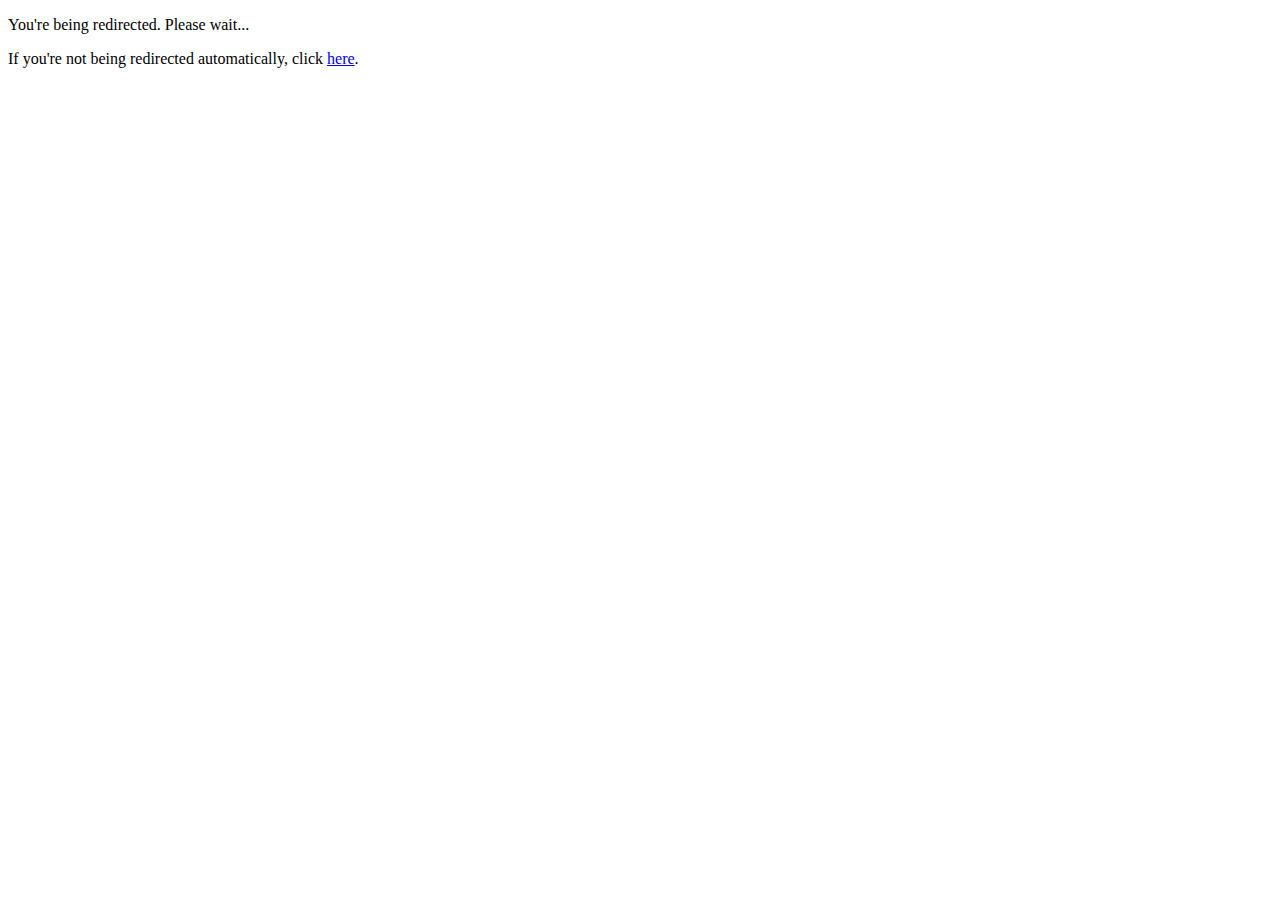
<file: index.html>
<!DOCTYPE html>
<html>
<head>
	<title>Redirecting</title>
	<meta http-equiv="refres" content="0; url=assets/pages/index.html"/>
</head>
<body>
<p>You're being redirected. Please wait...</p>
<p>If you're not being redirected automatically, click <a href="assets/pages/index.html">here</a>.</p>
</body>
</html>
</file>
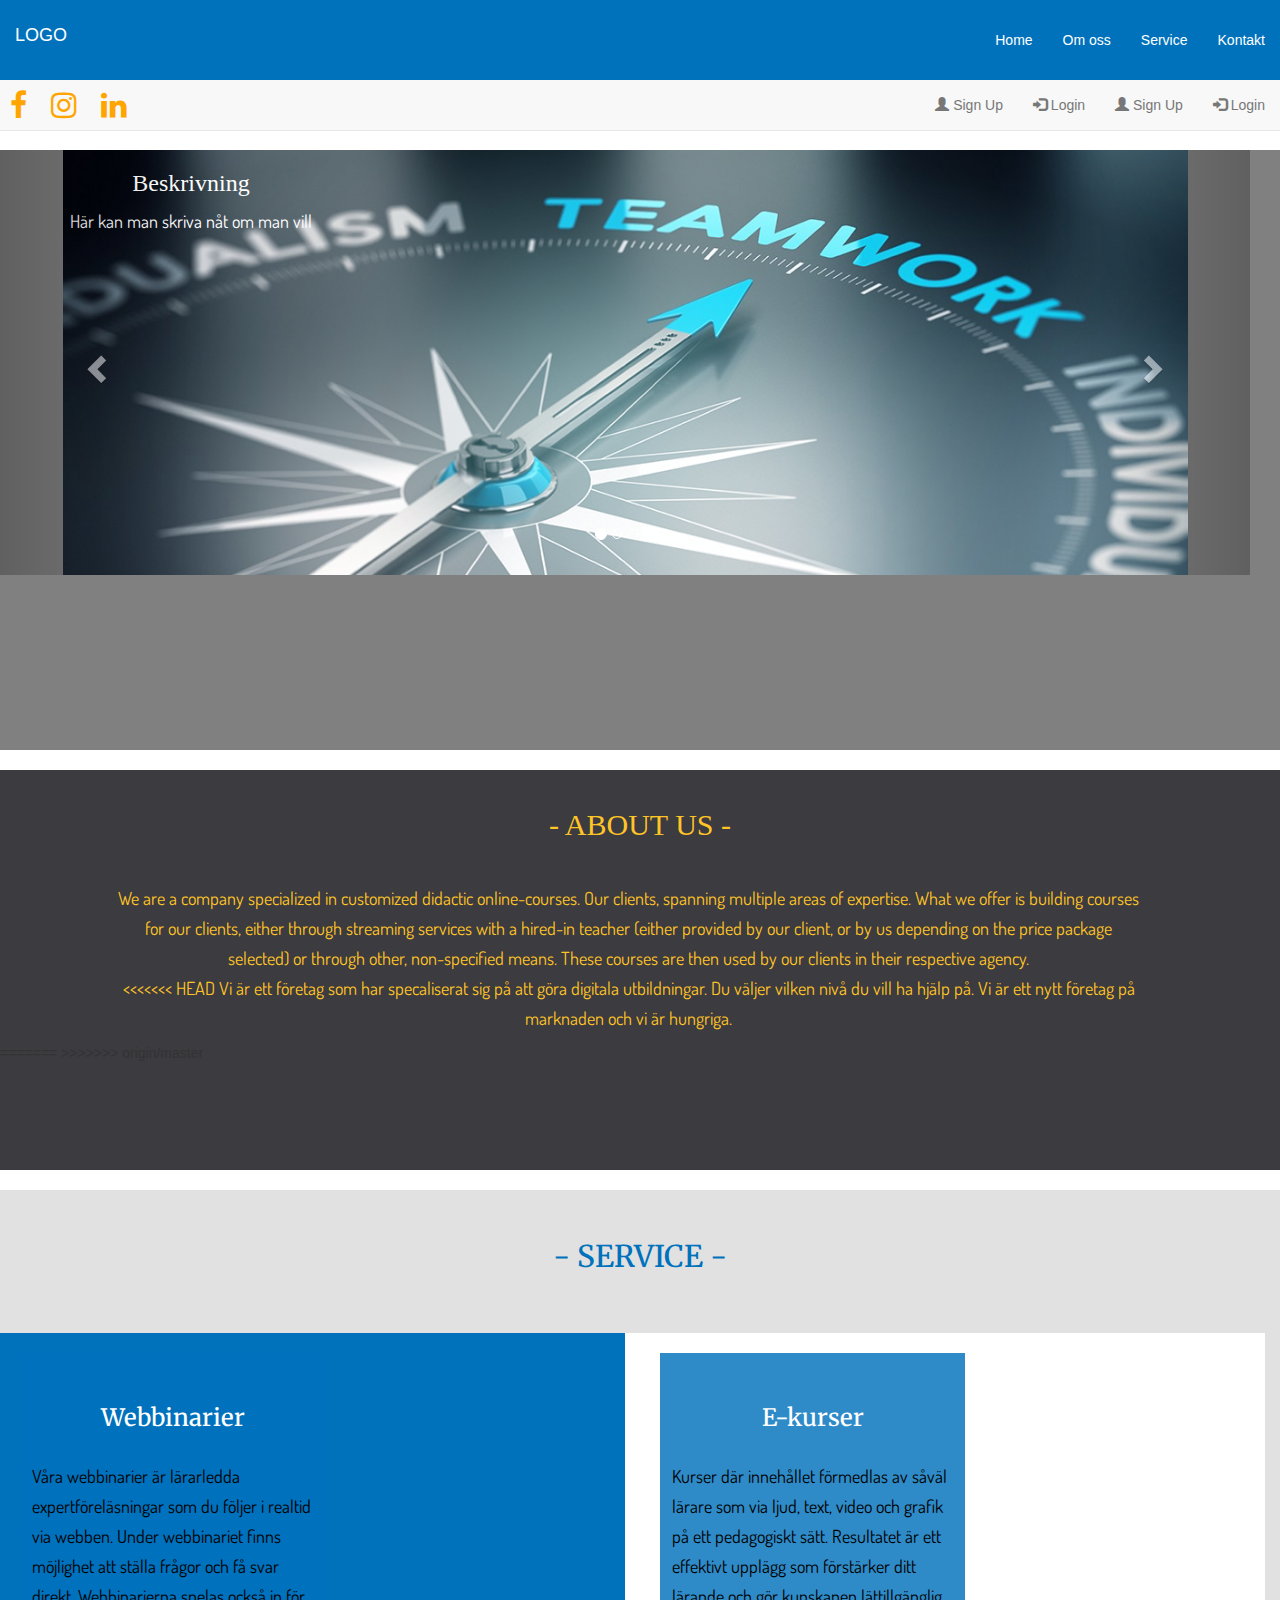
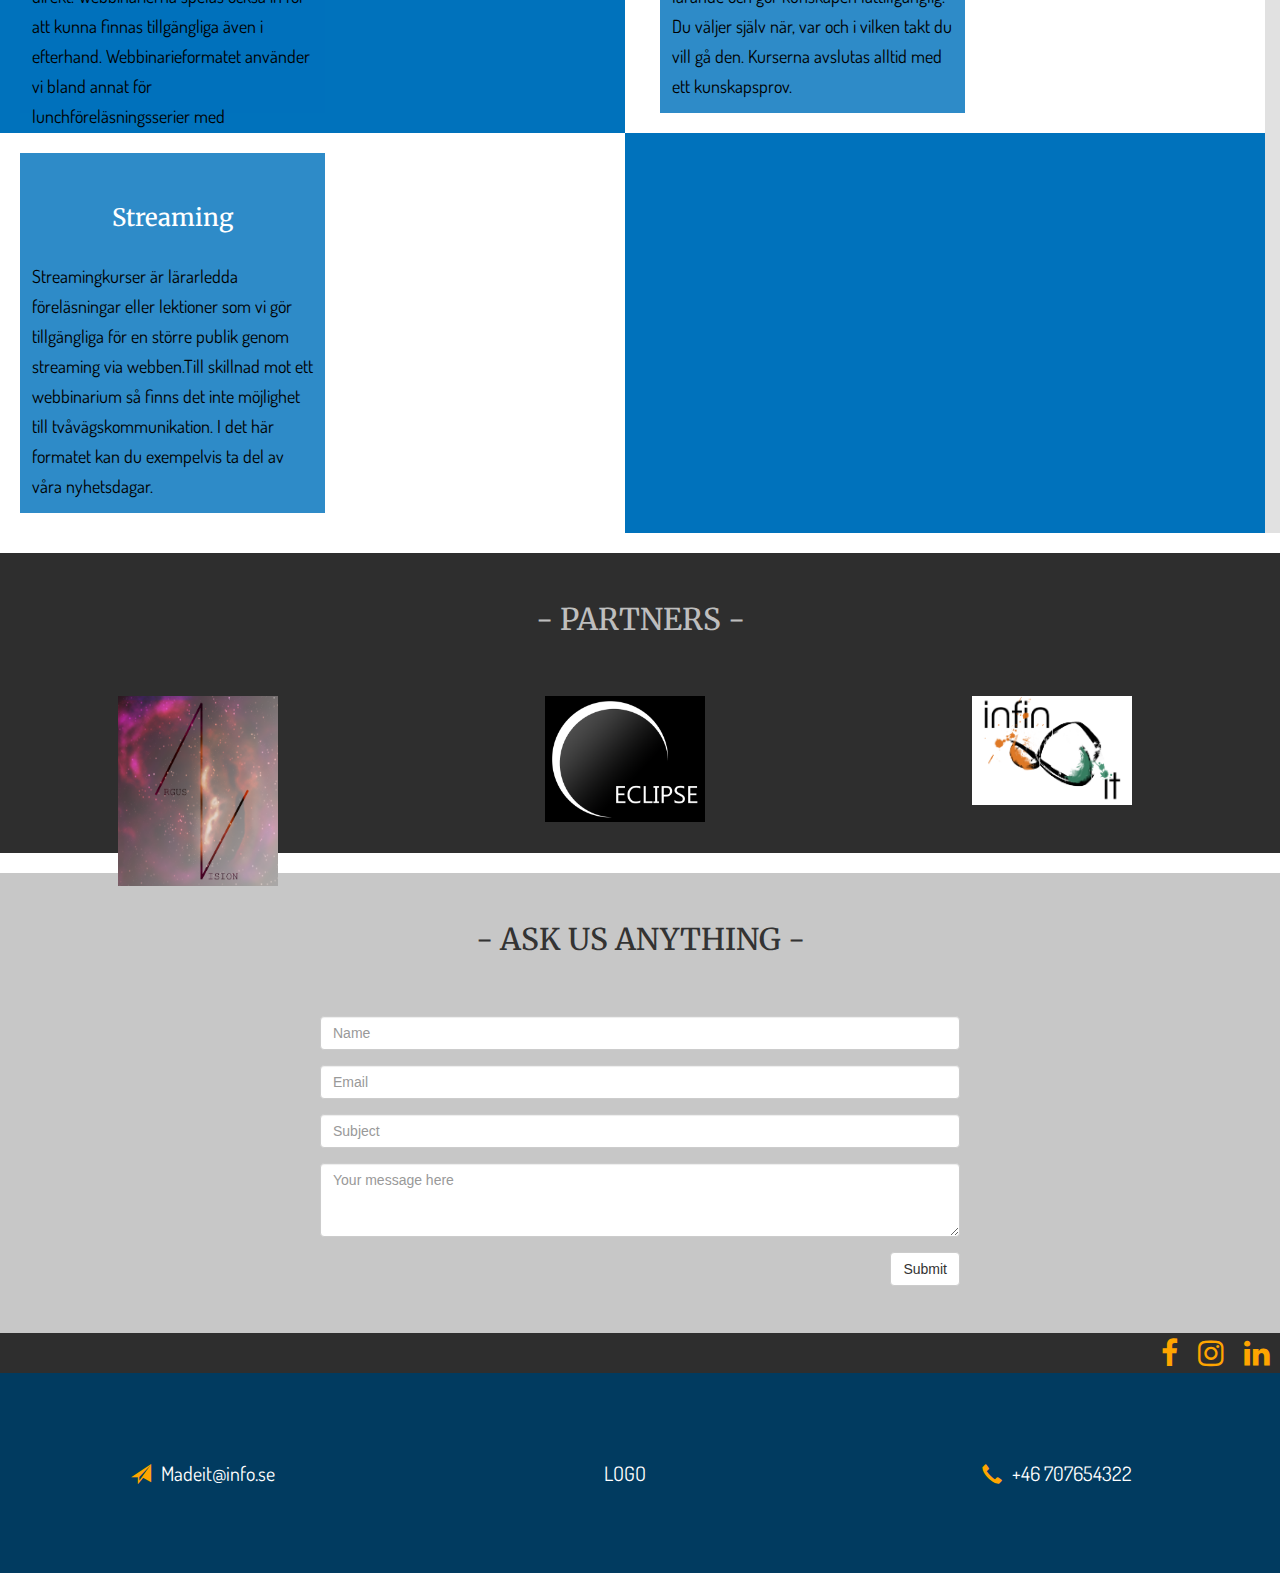
<file: assets/pages/index.html>
<!DOCTYPE html>
<html>
<head>
<title>Made-IT</title>
<meta charset="utf-8">
<<<<<<< HEAD
<meta name="viewport" content="width=device-width, initial-scale=1">
=======
 <meta name="viewport" content="width=device-width, initial-scale=1">

>>>>>>> origin/master
<link rel="stylesheet" href="../style/style.css">
<link rel="stylesheet" href="https://maxcdn.bootstrapcdn.com/bootstrap/3.3.7/css/bootstrap.min.css" integrity="sha384-BVYiiSIFeK1dGmJRAkycuHAHRg32OmUcww7on3RYdg4Va+PmSTsz/K68vbdEjh4u" crossorigin="anonymous"> 
<link href="https://fonts.googleapis.com/css?family=Dosis|Merriweather" rel="stylesheet"> 
<link rel="stylesheet" href="https://maxcdn.bootstrapcdn.com/font-awesome/4.7.0/css/font-awesome.min.css">  
    
<script src="https://maxcdn.bootstrapcdn.com/bootstrap/3.3.7/js/bootstrap.min.js" integrity="sha384-Tc5IQib027qvyjSMfHjOMaLkfuWVxZxUPnCJA7l2mCWNIpG9mGCD8wGNIcPD7Txa" crossorigin="anonymous"></script>
<script src="https://ajax.googleapis.com/ajax/libs/jquery/3.1.1/jquery.min.js"></script>
<script src="https://maxcdn.bootstrapcdn.com/bootstrap/3.3.7/js/bootstrap.min.js"></script>
</head>
<body>
    
<!-- Navigation bar -->
<nav class="navbar navbar-default navbar-fixed-top" id="main-nav">
  <div class="container-fluid" id="navContainer">
    <div class="navbar-header" id="navHeader">
      <a class="navbar-brand" href="#">LOGO</a>
    </div>
    <ul class="nav navbar-nav navbar-right" id="header-nav">
      <li class="liNav"><a href="#">Home</a></li>
      <li class="liNav"><a href="#OmOss">Om oss</a></li>
      <li class="liNav"><a href="#Service">Service</a></li>
      <li class="liNav"><a href="#footer">Kontakt</a></li>
    
    </ul>
  </div>
</nav>
<!-- END Navigation bar -->

    <nav class="navbar navbar-default navbar-fixed-top" id="loginNav">
        <div id="socialHeader">
    <a href="#"><i class="fa fa-facebook" aria-hidden="true"></i></a>
    <a href="#"><i class="fa fa-instagram" aria-hidden="true"></i></a>
    <a href="#"><i class="fa fa-linkedin" aria-hidden="true"></i></a>
        </div>
     <ul class="nav navbar-nav navbar-right" id="loginUl">
      <li class="loginLi"><a href="#"><span class="glyphicon glyphicon-user"></span> Sign Up</a></li>
      <li class="loginLi"><a href="#"><span class="glyphicon glyphicon-log-in"></span> Login</a></li>
    </ul> 
              <img id="menu" src="../resources/menu-icon.png">

     <ul class="nav navbar-nav navbar-right">
      <li ><a href="#"><span class="glyphicon glyphicon-user"></span> Sign Up</a></li>
      <li><a href="#"><span class="glyphicon glyphicon-log-in"></span> Login</a></li>
    </ul>

    </nav>

<!-- Home article -->
<div id="home">
<div class="row">
<div class="col-lg-12 col-md-12 col-xs-12">
<!-- END Home article -->
    

<!-- Slider -->
    
<div id="myCarousel" class="carousel slide" data-ride="carousel">
  <!-- Indicators -->
  <ol class="carousel-indicators">
    <li data-target="#myCarousel" data-slide-to="0" class="active"></li>
    <li data-target="#myCarousel" data-slide-to="1"></li>
    <li data-target="#myCarousel" data-slide-to="2"></li>
    <li data-target="#myCarousel" data-slide-to="3"></li>
  </ol>

  <!-- Wrapper for slides -->
  <div class="carousel-inner" role="listbox">
    <div class="item active">
      <span id="imgText">
      <h3>Beskrivning</h3>
      <p>Här kan man skriva nåt om man vill</p>
    </span>
      <img src="../resources/slide_1.png" alt="img1">
    </div>

    <div class="item">
      <img src="../resources/slide_2.png" alt="img2">
    </div>

    <div class="item">
      <img src="../resources/slide_3.png" alt="img3">
    </div>

    <div class="item">
      <img src="../resources/slide_4.png" alt="img4">
    </div>

  </div>

  <!-- Left and right controls -->
  <a class="left carousel-control" href="#myCarousel" role="button" data-slide="prev">
    <span class="glyphicon glyphicon-chevron-left" aria-hidden="true"></span>
    <span class="sr-only">Previous</span>
  </a>
  <a class="right carousel-control" href="#myCarousel" role="button" data-slide="next">
    <span class="glyphicon glyphicon-chevron-right" aria-hidden="true"></span>
    <span class="sr-only">Next</span>
  </a>
</div>
<!-- END Slider -->
    </div>
</div>
</div>

<!-- Om Oss -->
<div id="OmOss">
<h2>- ABOUT US -</h2>
<div class="row">
<div class="col-lg-11 col-md-11 col-xs-12" id="Om-oss">
	<p id="omOssInfo">We are a company specialized in customized didactic online-courses. Our clients, spanning multiple areas of expertise.
What we offer is building courses for our clients, either through streaming services with a hired-in teacher (either provided by our client, or by us depending on the price package selected) or through other, non-specified means. These courses are then used by our clients in their respective agency.
<br>
<<<<<<< HEAD
Vi är ett företag som har specaliserat sig på att göra digitala utbildningar. Du väljer vilken nivå du vill ha hjälp på. Vi är ett nytt företag på marknaden och vi är hungriga. </p>
=======
>>>>>>> origin/master
</div>
</div>  
</div>
<!-- END Om Oss -->

<!--  Service -->
<div id="service">
<h2>- SERVICE -</h2>
<div class="row">
<div class="col-lg-6 col-md-6 col-xs-12 blue webbinar">
<div class="serviceInfo">
<h3 class="service">Webbinarier</h3>
<p class="serviceP">Våra webbinarier är lärarledda expertföreläsningar som du följer i realtid via webben. Under webbinariet finns möjlighet att ställa frågor och få svar direkt. Webbinarierna spelas också in för att kunna finnas tillgängliga även i efterhand. Webbinarieformatet använder vi bland annat för lunchföreläsningsserier med nyhetsinnehåll.</p>
</div>
    </div>
<div class="col-lg-6 col-md-6 col-xs-12 white eKurser">
<div class="serviceInfo">
<h3 class="service">E-kurser</h3>
<p class="serviceP">Kurser där innehållet förmedlas av såväl lärare som via ljud, text, video och grafik på ett pedagogiskt sätt. Resultatet är ett effektivt upplägg som förstärker ditt lärande och gör kunskapen lättillgänglig. Du väljer själv när, var och i vilken takt du vill gå den. Kurserna avslutas alltid med ett kunskapsprov.</p></div>
</div>
    </div>
    
<div class="row">
<div class="col-lg-6 col-md-6 col-xs-12 white streaming">
<div class="serviceInfo">
<h3 class="service">Streaming</h3>
<p class="serviceP">Streamingkurser är lärarledda föreläsningar eller lektioner som vi gör tillgängliga för en större publik genom streaming via webben.Till skillnad mot ett webbinarium så finns det inte möjlighet till tvåvägskommunikation. I det här formatet kan du exempelvis ta del av våra nyhetsdagar.</p>
    </div>
    </div>
<div class="col-lg-6 col-md-6 col-xs-12 blue">
<h3 class="service"></h3>
</div>
</div>
</div>
<!-- END service -->
    
<!-- Partners -->
<div id="partners">
<h2 class="partners">- PARTNERS -</h2>
<div class="row">
<div class="col-lg-4 col-md-4 col-xs-12 part"><img src="../resources/argusvision.png"></div>
<div class="col-lg-4 col-md-4 col-xs-12 part"><img src="../resources/eclipse_1024.png"></div>
<div class="col-lg-4 col-md-4 col-xs-12 part"><img src="../resources/infin-it.png"></div>
</div>
</div>
<!-- END Partners -->
    
<!-- Form -->
<div id="form">
    <h2 id="formH2">- ASK US ANYTHING -</h2>
<form>

  <div class="form-group">
    <input type="text" class="form-control" id="nameInput" placeholder="Name">
  </div>
  <div class="form-group">
    <input type="text" class="form-control" id="emailInput" placeholder="Email">
  </div>
  <div class="form-group">
    <input type="text" class="form-control" id="subjectInput" placeholder="Subject">
  </div>
  <div class="form-group">
<textarea class="form-control" rows="3" placeholder="Your message here"></textarea>
    </div>
  <button type="submit" class="btn btn-default">Submit</button>
</form>
</div>
<!-- END Form -->
    
<!-- Social icons -->
<div class="footerSocial">
    <a href="#"><i class="fa fa-facebook" aria-hidden="true"></i></a>
    <a href="#"><i class="fa fa-instagram" aria-hidden="true"></i></a>
    <a href="#"><i class="fa fa-linkedin" aria-hidden="true"></i></a>
</div>
<!--  END social icons -->
    
<!-- Footer -->
<div id="footer"> 
<div class="row">
<div class="col-lg-4 col-md-4 col-xs-12 footerContent"><span class="glyphicon glyphicon-send footerIcon"></span> Madeit@info.se</div>
<div class="col-lg-4 col-md-4 col-xs-12 footerContent">LOGO</div>
<div class="col-lg-4 col-md-4 col-xs-12 footerContent"><span class="glyphicon glyphicon-earphone footerIcon"></span> +46 707654322</div>
</div>
</div>
<!-- END Footer -->

<script type="text/javascript">

 var menu = document.getElementById("menu");
 var nav = document.getElementById("header-nav");
    
    $(menu).click(function(){
    $(nav).toggleClass("show");
    })

</script>    
</body>
</html>
</file>
<file: assets/style/style.css>
body{
width:100%;
}

.row{
width: 101%;
background: transparent;
}

#main-nav{
background: #0072bc;
height:80px;
margin:0px;
border-radius: 0px;
border:none;
}

#navContainer, #navHeader, #header-nav, .liNav{
height:80px;
margin-top: 5px;
}

#socialHeader {
    width: 150px;
    float: left;
    padding: 5px 0px;
}

#loginNav{
margin-top:80px;
}

#loginUl{
margin-right: 0px;
margin-left: 0px;
}

#main-nav a {
color:#fff;
height:auto;
}

#home, #OmOss, #service, #partners, #footer{
width:100%;
}

#home{
height: 600px;
background: grey;
margin-top: 130px;
}

#OmOss{
height:400px;
}

#Om-oss p{
font-family: 'Dosis', sans-serif;
font-size:18px;
}

p{
font-family: 'Dosis', sans-serif;
font-size:18px;
line-height: 30px;
}

h1, h2, h3, h4, h5, h5{
font-family: 'Merriweather', serif;
}

#OmOss h2{
color:#ffc426;
text-align: center;
font-family: 'Merriweather', serif;
}

#omOssInfo{
 	text-align: center;
 	color:#ffc426;
 	align-content: center;
 	width: 90%;
 	margin-left: 10%;
font-family: 'Alegreya SC';
font-size: 120%; 
 }

#carousel-example-generic{
width:100%;
height:300px;
}

.item{
display:block;
width:100%;
text-align: center;
}

.item img{
margin-left: 5%;
width: 90%;
size: 1135, 425
 }
 
#service{
background: #e1e1e1;
}

#service h2{
font-family: 'Merriweather', serif;
color:#0072bc;
text-align: center;
padding:50px 0px
}

.blue{
background: #0072bc;
height:400px;
}

.white{
background: #fff;
height:400px;
}


h3.service {
    width: 100%;
    text-align: center;
    font-family: 'Merriweather', serif;
    padding: 20px 0px;
    color: #fff;
}

.webbinar{
background: url(../resources/webbinar.jpeg) no-repeat;
background-size: cover;
}

.eKurser{
background: url(../resources/eKurser.jpeg) no-repeat;
background-size: cover;
}

.streaming{
background: url(../resources/macimg.jpeg) no-repeat;
background-size: cover;
}

p.serviceP {
    color: black;
    font-size: 18px;
}

.serviceInfo {
    width: 50%;
background: rgba(0, 114, 188, 0.82);
    height: 360px;
    margin: 20px 20px;
    padding: 12px;
}

#partners{
background: #2e2e2e;
height:380px;
}

h2.partners {
    font-family: 'Merriweather', serif;
    width: 100%;
    text-align: center;
    padding: 50px 0px;
    color: #bebebe;
}

.part{
text-align: center;
color:#5f5f5f;
}

.part img {
    width: 160px;
}

#form{
background: #c7c7c7;
}

.form-group {
    display: flex;
    flex-direction: column;
    align-items: center;
}

input#nameInput, input#emailInput, input#subjectInput, textarea.form-control{
width:50%;
}

#menu{
width: 40px;
display: none;
}

#formH2{
    width:100%;
    font-family: 'Merriweather', serif;
    padding:50px 0px;
    text-align: center;
}

#form{
height: 460px;
}

button.btn.btn-default {
    float: right;
    margin-right: 25%;
}

#footer{
background: #013b60;
}

.footerContent{
    color: #fff;
    display: flex;
    align-items: center;
    justify-content: center;
    height: 200px;
    font-size: 20px;
    font-family: 'Dosis', sans-serif;
}

.footerIcon{
padding: 0px 10px;
color: orange;
}

.footerSocial{
width:100%;
height:40px;
background: #2e2e2e;
    display: inline-flex;
    justify-content: flex-end;
}

a .fa {
    color: orange;
    font-size: 30px;
    padding: 5px 10px;
}

.social{
color:orange;
padding:10px 15px;
font-size: 20px;
float:right;
}

@media screen and (max-width: 770px){
#navContainer, #navHeader, #header-nav, .liNav {
height: auto;
}
    
#socialHeader{
display:none;
    }
    
#header-nav {
margin-top: 80px;
background: #b8b8b8;
padding-bottom: 15px;
display:none;
}
    
#menu{
display: block;
margin-right: 7px;
position: absolute;
right: 0px;
top: 50px;
cursor: pointer;
}
    
#home{
margin-top: 175px;
}
<<<<<<< HEAD
    
input#nameInput, input#emailInput, input#subjectInput, textarea.form-control{
width:80%;
}
    
.footerContent{
 height:100px;   
}
    
.serviceInfo {
    width: 94%;
}
=======
=======

width:100%;

}



.row{

width: 100%;

background: transparent;

}



#main-nav{

background: #0072bc;

height:80px;

margin:0px;

border-radius: 0px;

border:none;

}



#navContainer, #navHeader, #header-nav, .liNav{

height:80px;

margin-top: 5px;

}



#loginNav{

margin-top:80px;

}



#main-nav a {

color:#fff;

height:auto;

}



#home, #OmOss, #service, #partners, #footer{

width:100%;

}



#home{

height: 600px;

background: grey;

margin-top: 130px;

}



#OmOss{

height:400px;

background: #3B3B40;

}



#OmOss h2{

color:#ffc426;

padding-top: 3%;

padding-bottom: 2.5%;

text-align: center;

font-family: 'Alegreya SC';

}

#omOssInfo{
	text-align: center;

	color:#ffc426;

	align-content: center;

	width: 90%;

	margin-left: 10%;

	font-family: 'Alegreya sans	';

	font-size: 120%;
}

#carousel-example-generic{

width:100%;

height:300px;

}

#imgText {
	position: absolute;

	color: white;
	
	font-size: 30px;
	left : 70px;
	font-family: 'Alegreya SC';
}

.item{

display:block;

width:100%;

font-size : 20px;

text-align: center;


}

.carousel-inner {

width: 1135px;

height: 425px;
}


.item img{

margin-left: 5%;
width: 90%;
size: 1135, 425
}

#service{



}



#service h2{

color:#0072bc;

text-align: center;

padding:50px 0px

}



.blue{

background: #0072bc;

height:400px;

}



.white{

background: #fff;

height:400px;

}



#partners{

background: #2e2e2e;

height:300px;

}



.part{

text-align: center;

color:#5f5f5f;

}



#form{

background: #c7c7c7;

}



#footer{

height:200px;

background: #013b60;

>>>>>>> origin/master
}
</file>
